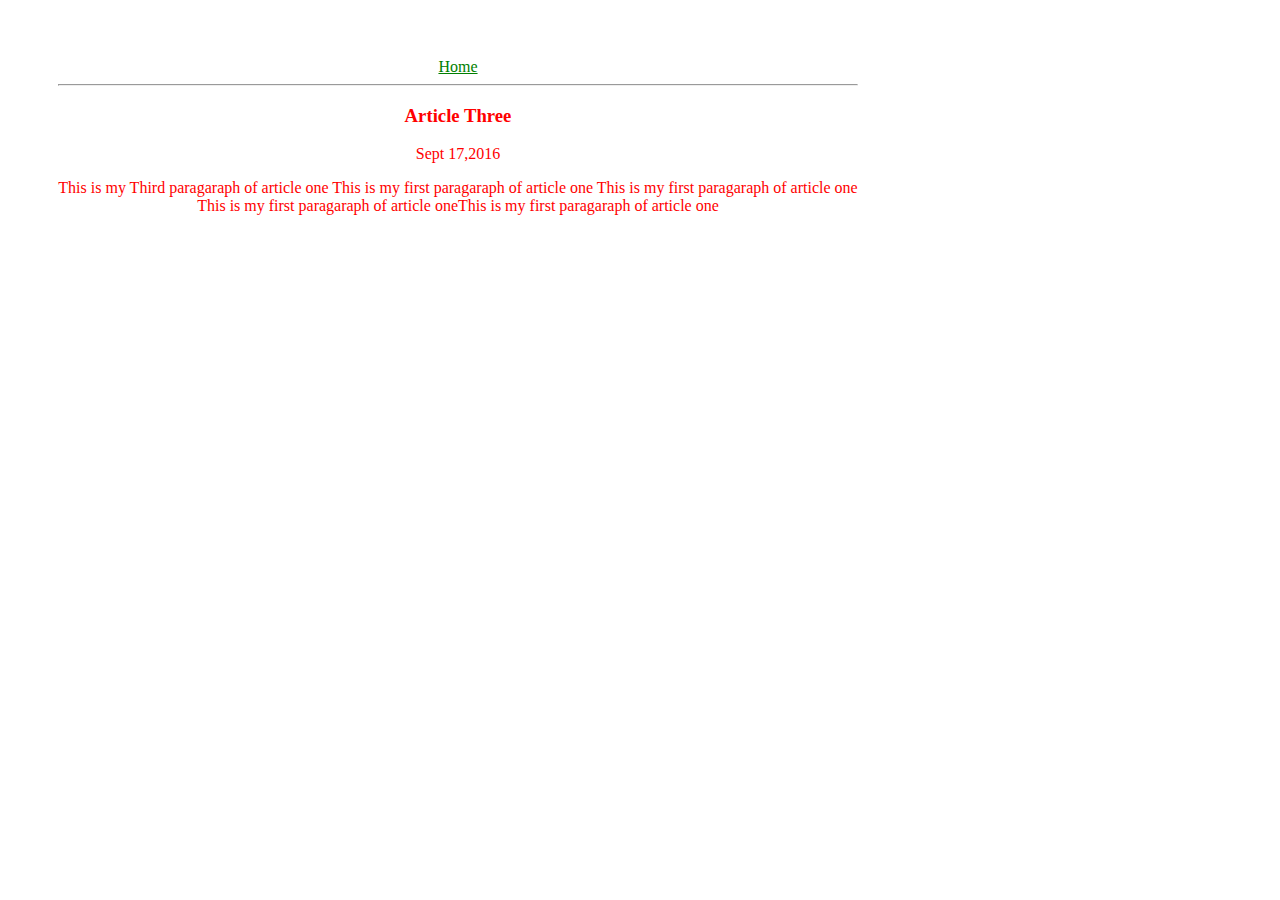
<file: ui/article-three.html>
<html>
    <head>
        <title>
        Article Three</title>
        <meta name="viewport" content="width=device-width,initial-scale=1" />
        
        <link href="/ui/style.css" rel="stylesheet"/>
    </head>
    <body>
        <div class="container">
        <div>
        <a href="/">Home</a>
        </div>
        <hr/>
        
        
        <h3>Article Three</h3>
        
        <div>
        Sept 17,2016
        </div>
                <div>
                <p>This is my Third paragaraph of article one This is my first paragaraph of article one This is my first paragaraph of article one 
                This is my first paragaraph of article oneThis is my first paragaraph of article one</p>
                
                </div>
    </div>
    </body>
</file>
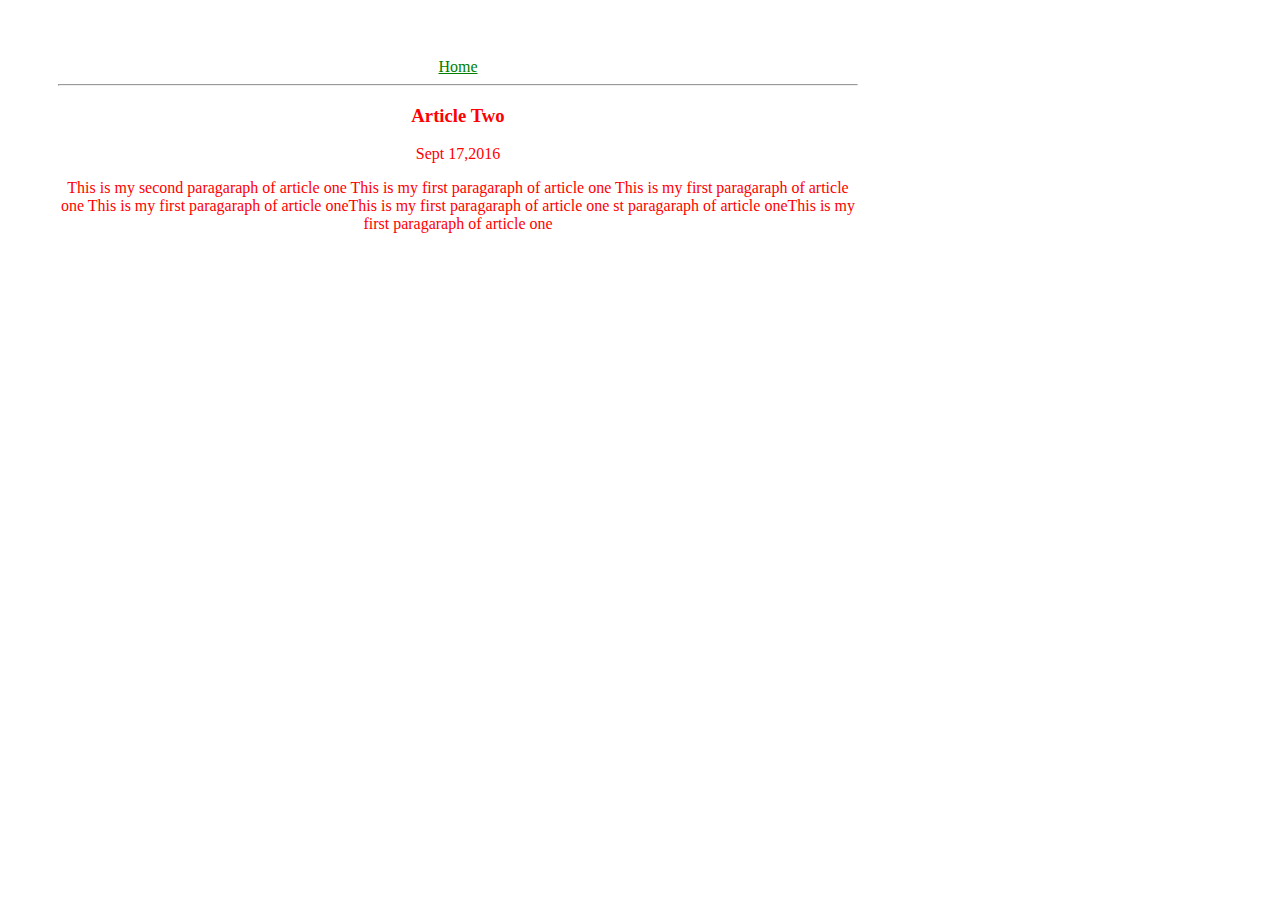
<file: ui/article-two.html>
<html>
    <head>
        <title>
        Article Two</title>
        <meta name="viewport" content="width=device-width,initial-scale=1" />
        
        <link href="/ui/style.css" rel="stylesheet"/>
    </head>
    <body>
        <div class="container">
        <div>
        <a href="/">Home</a>
        </div>
        <hr/>
        
        
        <h3>Article Two</h3>
        
        <div>
        Sept 17,2016
        </div>
                <div>
                <p>This is my second paragaraph of article one This is my first paragaraph of article one This is my first paragaraph of article one 
                This is my first paragaraph of article oneThis is my first paragaraph of article one
               st paragaraph of article oneThis is my first paragaraph of article one</p>
                </div>
    </div>
    </body>
</file>
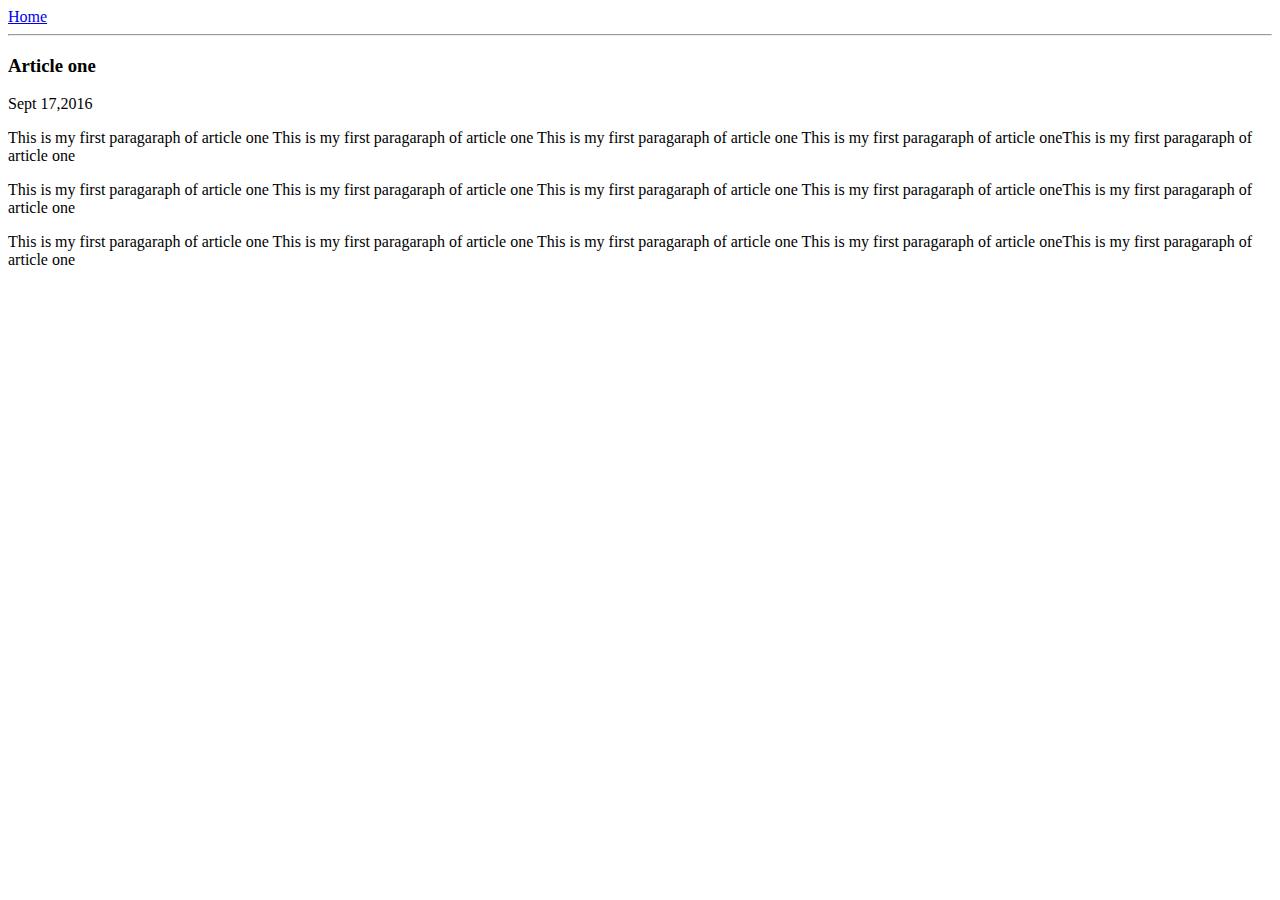
<file: ui/article_one.html>
<html>
    <head>
        <title>
        <p>Article one</p>
        <meta name="viewport" content="width=device-width,initial-scale=1" />
        </title>
    </head>
    <body>
        <div>
        <a href="/">Home</a>
        </div>
        <hr/>
        
        
        <h3>Article one</h3>
        
        <div>
        Sept 17,2016
        </div>
                <div>
                <p>This is my first paragaraph of article one This is my first paragaraph of article one This is my first paragaraph of article one 
                This is my first paragaraph of article oneThis is my first paragaraph of article one</p>
                <p>This is my first paragaraph of article one This is my first paragaraph of article one This is my first paragaraph of article one 
                This is my first paragaraph of article oneThis is my first paragaraph of article one</p>
                <p>This is my first paragaraph of article one This is my first paragaraph of article one This is my first paragaraph of article one 
                This is my first paragaraph of article oneThis is my first paragaraph of article one</p>
                </div>
    
    </body>
</html>
</file>
<file: ui/style.css>
body{
text-align:center;
background:url(" https://i.ytimg.com/vi/ETDz5z46Loo/maxresdefault.jpg  ");
background-size:cover;
background-position:center;
color:white;
}
img{
margin:40px 0px 0px 0px;
border:7px blue;
}
span
{
color:#ffd480;
}
input
{
padding:10px;

}
input[type="submit"]
{
background:red;
color:white;
}
li
{display:inline;
padding:0px 10px 0px 10px;
}
ul{
background:#fdc450;
height:30px;
font-size:20px;
}
li
{display:inline;
padding:0px 10px 0px 10px;
}

h4
{
background:black;
height:30px;
}

a{
color:green;
position:relative;
}
#f{
position:relative;
}
.container{
  margin: 0 auto;
  max-width:800px;
  position:absolute;
  padding:50px;
  color:red;
}
#a{
    
    margin-left:100px;
}
</file>
